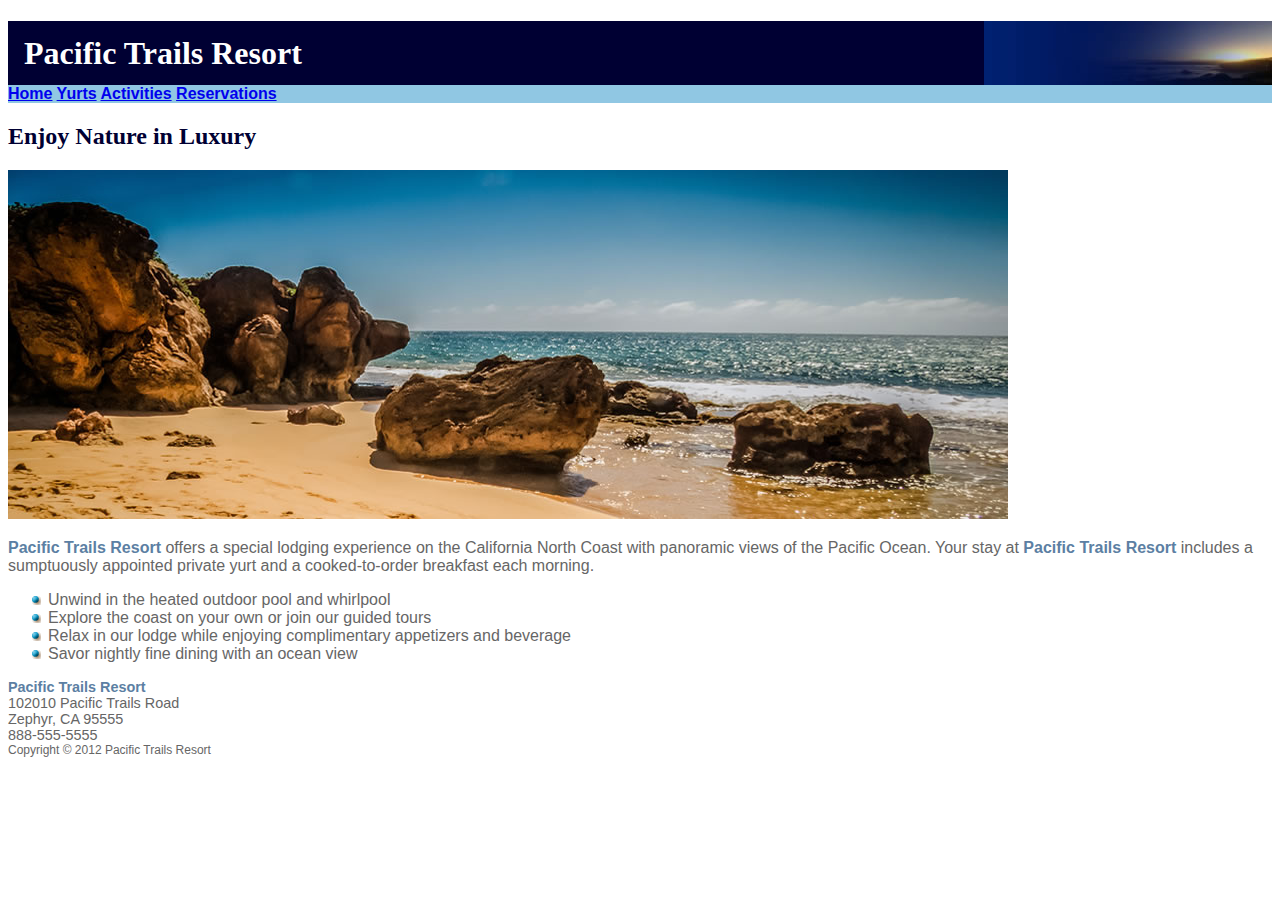
<file: index.html>
<!DOCTYPE html>
<html lang="en">
    <head>
        <title>Pacific Trails Resort - Home</title>
        <meta charset="utf-8">
        <link rel="stylesheet" href="pacific.css">
    </head>
    <body>
        <header>
            <h1>Pacific Trails Resort</h1>
        </header>
        <nav>
            <a href="index.html">Home</a>
            <a href="yurts.html">Yurts</a>
            <a href="activities.html">Activities</a>
            <a href="reservations.html">Reservations</a>
        </nav>
        <main>
            <h2>Enjoy Nature in Luxury</h2>
            <img src="images/coast.jpg" alt="Pacific Trails Resort is next to the beach" width="1000" height="349">
            <p><span class="resort">Pacific Trails Resort</span> offers a special lodging experience on the California North Coast with panoramic views of the Pacific Ocean. Your stay at <span class="resort">Pacific Trails Resort</span> includes a sumptuously appointed private yurt and a cooked-to-order breakfast each morning.</p>
            <ul>
                <li>Unwind in the heated outdoor pool and whirlpool</li>
                <li>Explore the coast on your own or join our guided tours</li>
                <li>Relax in our lodge while enjoying complimentary appetizers and beverage</li>
                <li>Savor nightly fine dining with an ocean view</li>
            </ul>
            <div id="contact">
                <span class="resort">Pacific Trails Resort</span><br>
                102010 Pacific Trails Road<br>
                Zephyr, CA 95555<br>
                888-555-5555
            </div>
        </main>
        <footer>
            Copyright &copy; 2012 Pacific Trails Resort
            <p><a href="mailto:youremail@my.centennialcollege.ca"></a></p>
        </footer>
    </body>
</html>
</file>
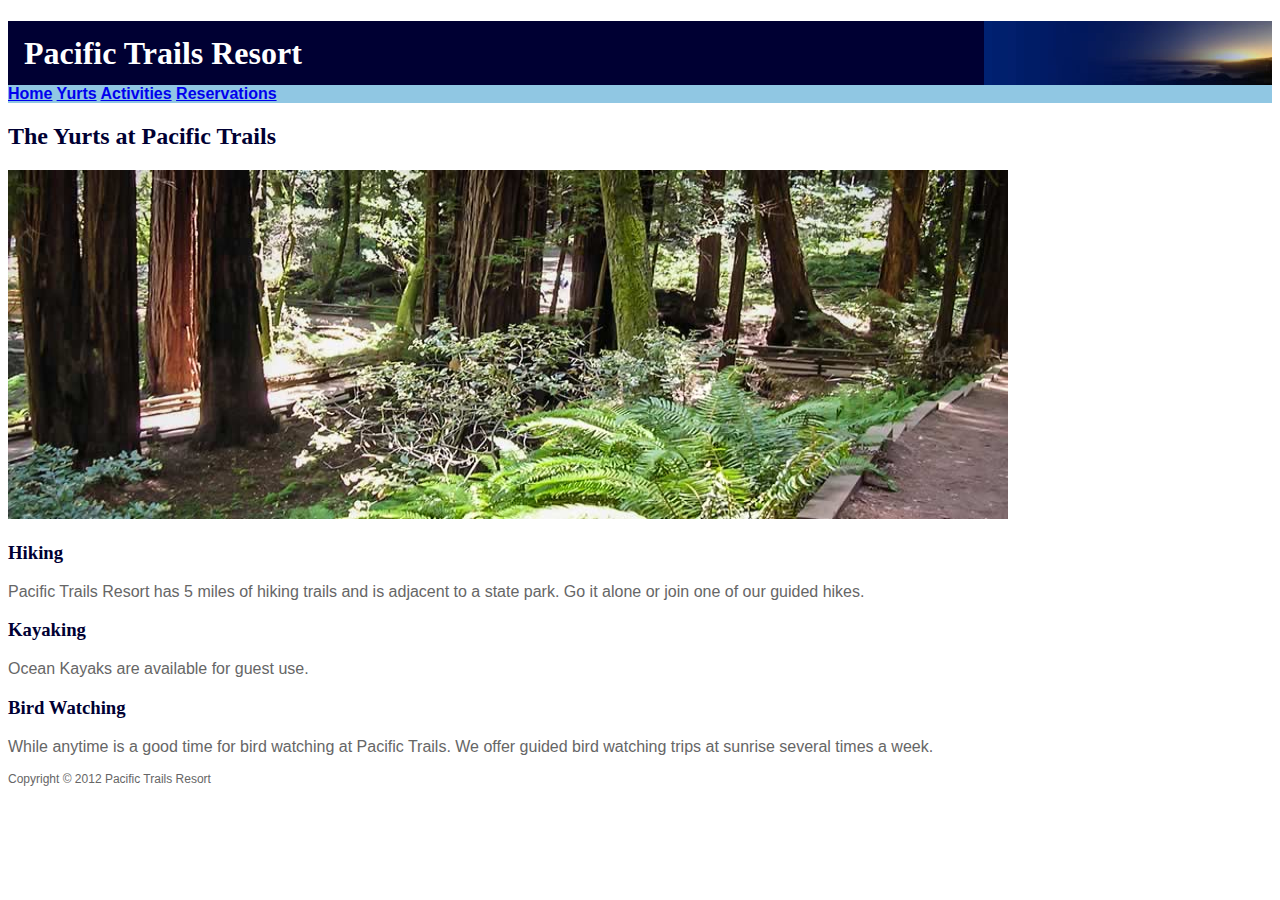
<file: activities.html>
<!DOCTYPE html>
<html lang="en">
    <head>
        <title>Pacific Trails Resort - Activities</title>
        <meta charset="utf-8">
        <link rel="stylesheet" href="pacific.css">
    </head>
    <body>
        <header>
            <h1>Pacific Trails Resort</h1>
        </header>
        <nav>
            <a href="index.html">Home</a>
            <a href="yurts.html">Yurts</a>
            <a href="activities.html">Activities</a>
            <a href="reservations.html">Reservations</a>
        </nav>
        <main>
            <h2>The Yurts at Pacific Trails</h2>
            <img src="images/trail.jpg" alt="Our trails are paved and lighted." width="1000" height="349">
            <h3>Hiking</h3>
            <p>Pacific Trails Resort has 5 miles of hiking trails and is adjacent to a state park. Go it alone or join one of our guided hikes.</p>

            <h3>Kayaking</h3>
            <p>Ocean Kayaks are available for guest use.</p>

            <h3>Bird Watching</h3>
            <p>While anytime is a good time for bird watching at Pacific Trails. We offer guided bird watching trips at sunrise several times a week.</p>

        </main>
        <footer>
            Copyright &copy; 2012 Pacific Trails Resort
            <p><a href="mailto:youremail@my.centennialcollege.ca"></a></p>
        </footer>
    </body>
</html>
</file>
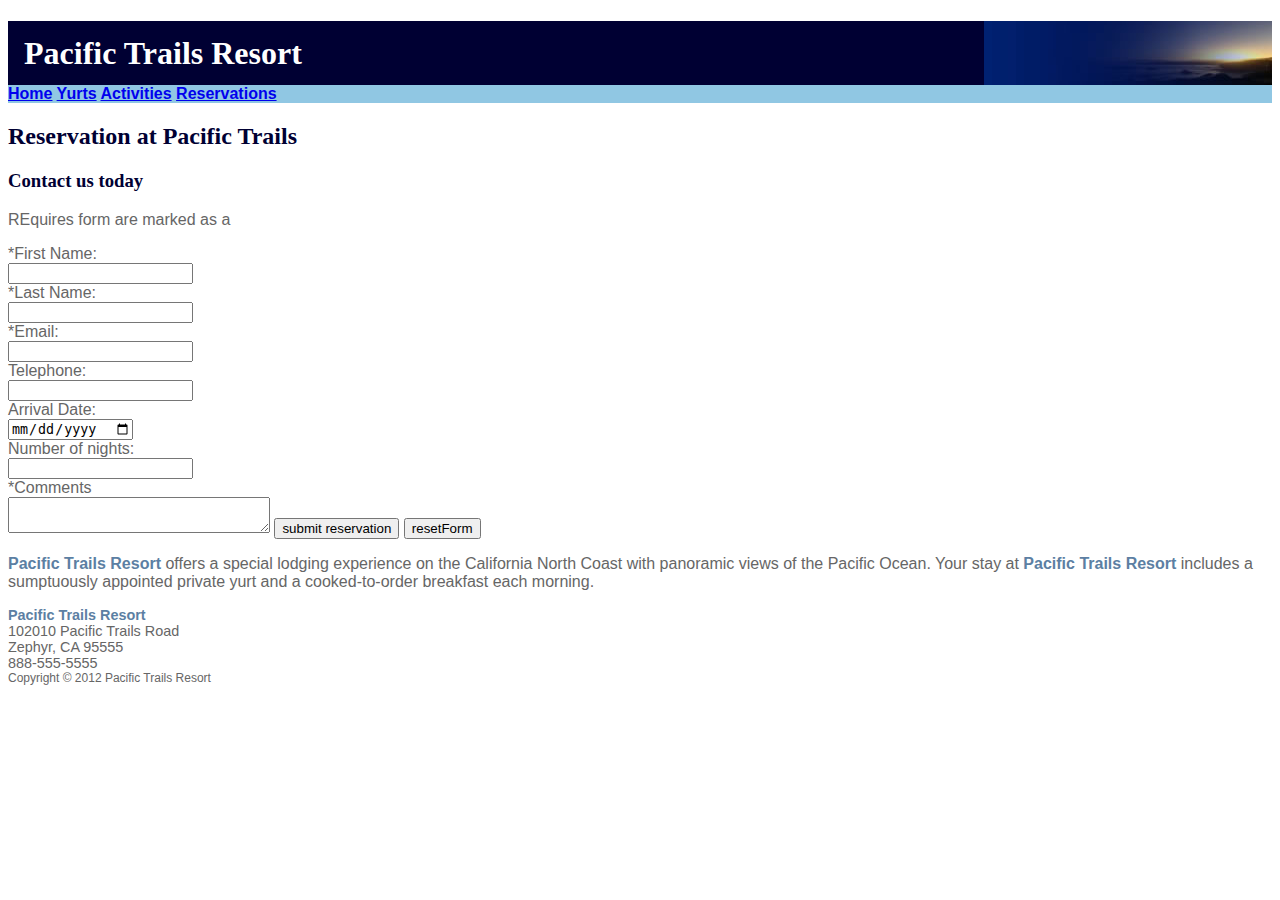
<file: reservations.html>
<!DOCTYPE html>
<html lang="en">
    <head>
        <title>Pacific Trails Resort - Reservations</title>
        <meta charset="utf-8">
        <link rel="stylesheet" href="pacific.css">
    </head>
    <body>
        <header>
            <h1>Pacific Trails Resort</h1>
        </header>
        <nav>
            <a href="index.html">Home</a>
            <a href="yurts.html">Yurts</a>
            <a href="activities.html">Activities</a>
            <a href="reservations.html">Reservations</a>
        </nav>
        <main>
            <h2>Reservation at Pacific Trails</h2>
            <h3>Contact us today</h3>
            <p>REquires form are marked as a </p>
            <form action="https://webdevbasics.net/scripts/pacific.php" method="post">
                <label for="myFName">*First Name:</label>
                <input type=""text" id="myFName" name="myFName" required>
                
                <label for="myLName">*Last Name:</label>
                <input type=""text" id="myLName" name="myLName" required>
                
                <label for="myEmail">*Email:</label>
                <input type="myEmail" id="myEmail" name="myEmail" required>
                
                <label for="myPNumber">Telephone:</label>
                <input type=""tel" id="myPNumber" name="myPNumber">

                <label for="myArrivalDate">Arrival Date:</label>
                <input type="date" id="myArrivalDate" name="myArrivalDate">

                <label for="myNumberOfNights">Number of nights:</label>
                <input type="number" id="myNumberOfNights" name="myNumberOfNights">

                <label for="myComments">*Comments</label>
                <textarea id="myComments" name="myComments" rows="2" cols="30" required></textarea>

                <input type="submit" value="submit reservation">
                <input type="reset" value="resetForm">
        
            </form>
            <p><span class="resort">Pacific Trails Resort</span> offers a special lodging experience on the California North Coast with panoramic views of the Pacific Ocean. Your stay at <span class="resort">Pacific Trails Resort</span> includes a sumptuously appointed private yurt and a cooked-to-order breakfast each morning.</p>
            <div id="contact">
                <span class="resort">Pacific Trails Resort</span><br>
                102010 Pacific Trails Road<br>
                Zephyr, CA 95555<br>
                888-555-5555
            </div>
        </main>
        <footer>
            Copyright &copy; 2012 Pacific Trails Resort
            <p><a href="mailto:youremail@my.centennialcollege.ca"></a></p>
        </footer>
    </body>
</html>
</file>
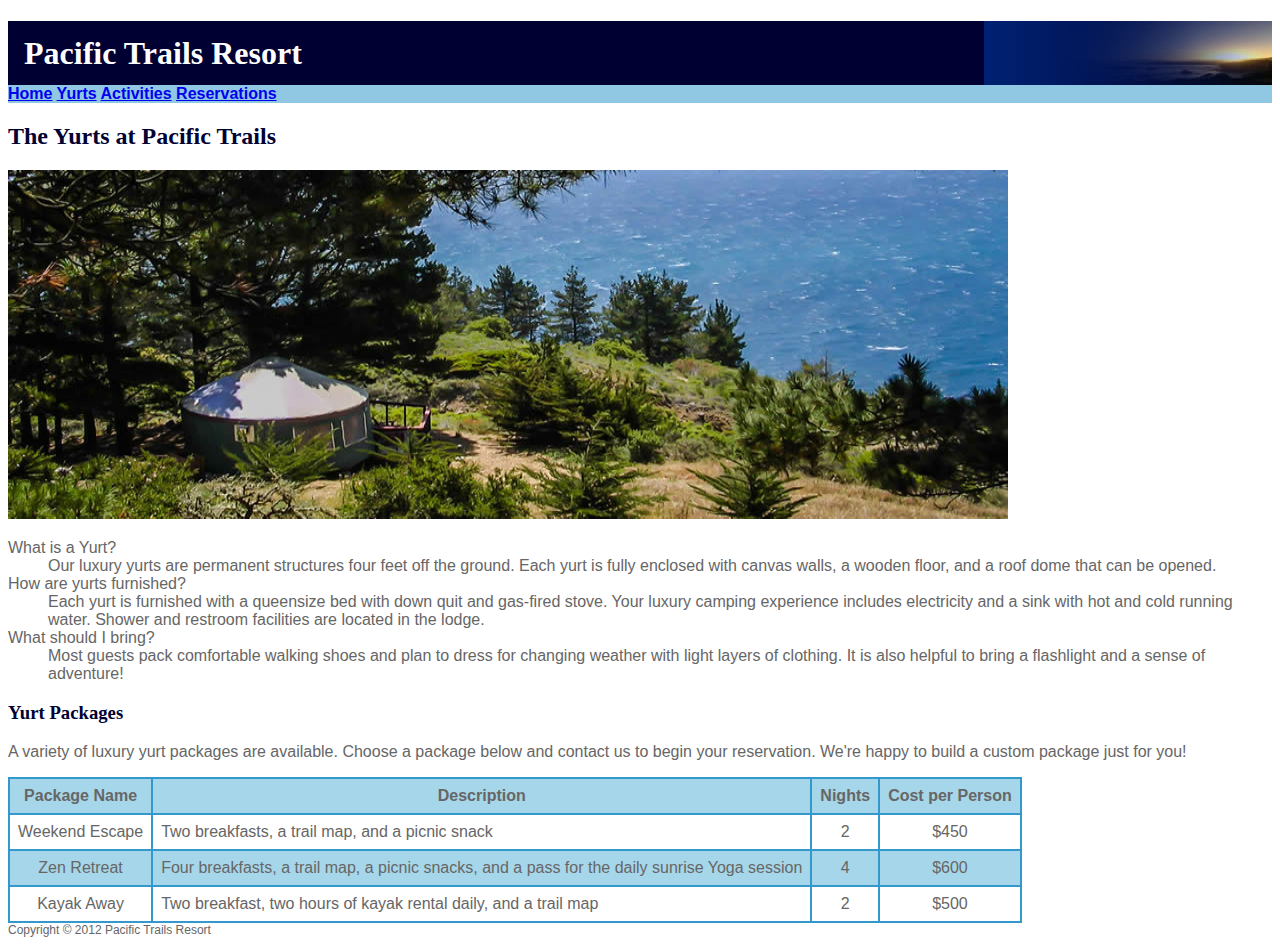
<file: yurts.html>
<!DOCTYPE html>
<html lang="en">
    <head>
        <title>Pacific Trails Resort - Yurts</title>
        <meta charset="utf-8">
        <link rel="stylesheet" href="pacific.css">
    </head>
    <body>
        <header>
            <h1>Pacific Trails Resort</h1>
        </header>
        <nav>
            <a href="index.html">Home</a>
            <a href="yurts.html">Yurts</a>
            <a href="activities.html">Activities</a>
            <a href="reservations.html">Reservations</a>
        </nav>
        <main>
            <h2>The Yurts at Pacific Trails</h2>
            <img src="images/yurt.jpg" alt="Each yurt has a private campground" width="1000" height="349">
            <dl>
                <dt>What is a Yurt?</dt>
                <dd>Our luxury yurts are permanent structures four feet off the ground. Each yurt is fully enclosed
                    with canvas walls, a wooden floor, and a roof dome that can be opened.</dd>

                <dt>How are yurts furnished?</dt>
                <dd>Each yurt is furnished with a queensize bed with down quit and gas-fired stove. Your luxury
                    camping experience includes electricity and a sink with hot and cold running water. Shower and
                    restroom facilities are located in the lodge.</dd>

                <dt>What should I bring?</dt>
                <dd>Most guests pack comfortable walking shoes and plan to dress for changing weather with light
                    layers of clothing. It is also helpful to bring a flashlight and a sense of adventure!</dd>
            </dl>
            <h3>Yurt Packages</h3>
            <p>A variety of luxury yurt packages are available. Choose a package below and contact us to begin your reservation. We&#39;re happy to build a custom package just for you!</p>
            <table>
                <tr>
                    <th>Package Name</th>
                    <th>Description</th>
                    <th>Nights</th>
                    <th>Cost per Person</th>
                </tr>
                <tr>
                    <td>Weekend Escape</td>
                    <td class="text">Two breakfasts, a trail map, and a picnic snack</td>
                    <td>2</td>
                    <td>$450</td>
                </tr>
                <tr>
                    <td>Zen Retreat</td>
                    <td class="text">Four breakfasts, a trail map, a picnic snacks, and a pass for the daily sunrise Yoga session</td>
                    <td>4</td>
                    <td>$600</td>
                </tr>
                <tr>
                    <td>Kayak Away </td>
                    <td class="text">Two breakfast, two hours of kayak rental daily, and a trail map</td>
                    <td>2</td>
                    <td>$500</td>
                </tr>
            </table>
        </main>
        <footer>
            Copyright &copy; 2012 Pacific Trails Resort
            <p><a href="mailto:youremail@my.centennialcollege.ca"></a></p>
        </footer>
    </body>
</html>
</file>
<file: pacific.css>
body{
    background-color:#FFFFFF;
    color:#666666;
    font-family:Arial, Helvetica, sans-serif;
}

header{
    background-color:#000033;
    color:#FFFFFF;
    background-image: url(images/sunset.jpg);
    background-repeat: no-repeat;
    background-position: right;
    line-height: 400%;
    text-indent: 1em;
}

nav{
    background-color:#90C7E3;
    font-weight:bold;
}

h1, h2, h3 {
    font-family:Georgia, 'Times New Roman', Times, serif
}

h3 {
    color: #000033;
}

h2{
    color:#000033;
}

h1 {
    margin-bottom:0px;
}

ul {
    list-style-image: url(images/marker.gif);
}

table, td, th{
    border:2px solid #3399CC;
    border-collapse: collapse;
}

td, th {
    padding: 0.5em;
    text-align: center;
}

tr:nth-of-type(odd) {
    background-color: #a6d6e9;
}

footer {
    font-size: 75%;
}
label{
    display:block
}

input, textarea{
    display:block
    margin-bottom:20px
}

.text{
    text-align: left;
}

.resort{
    color:#5C7FA3;
    font-weight: 700;
}

#contact {
    font-size:90%;
}
</file>
